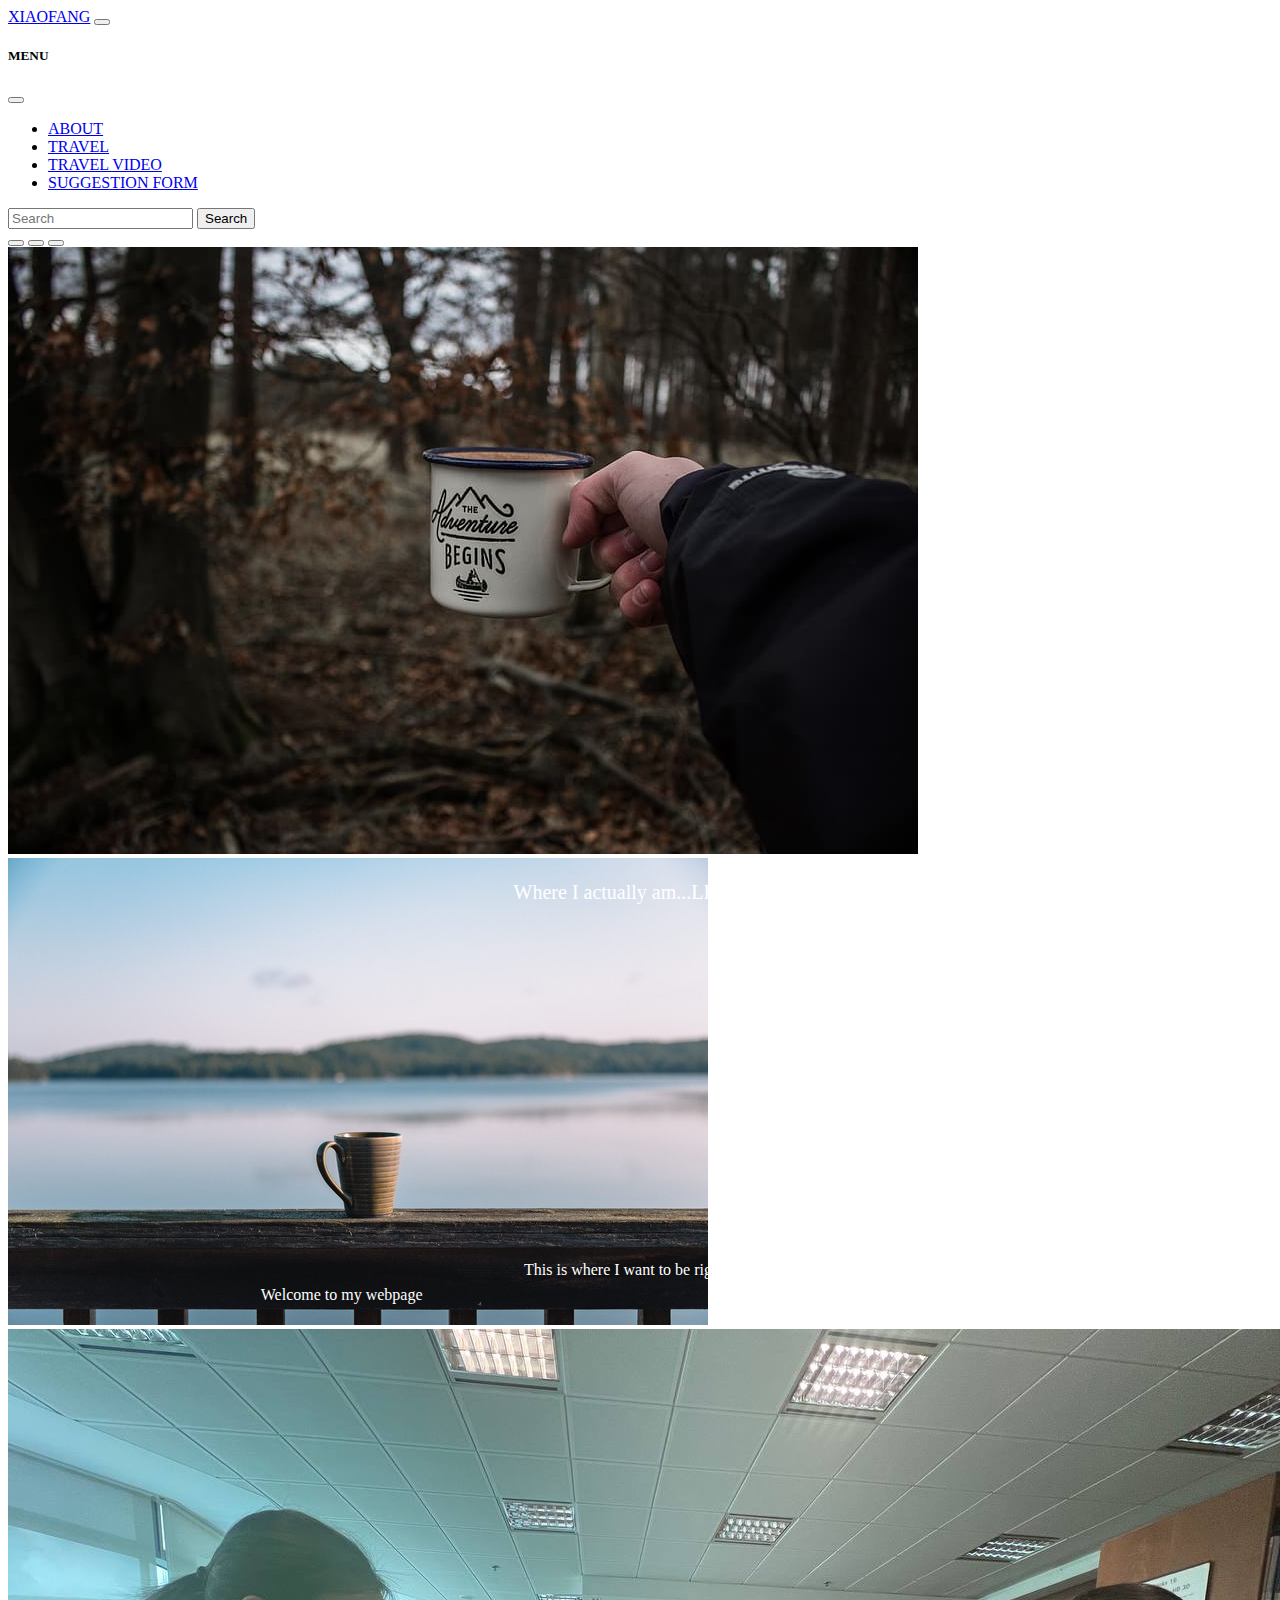
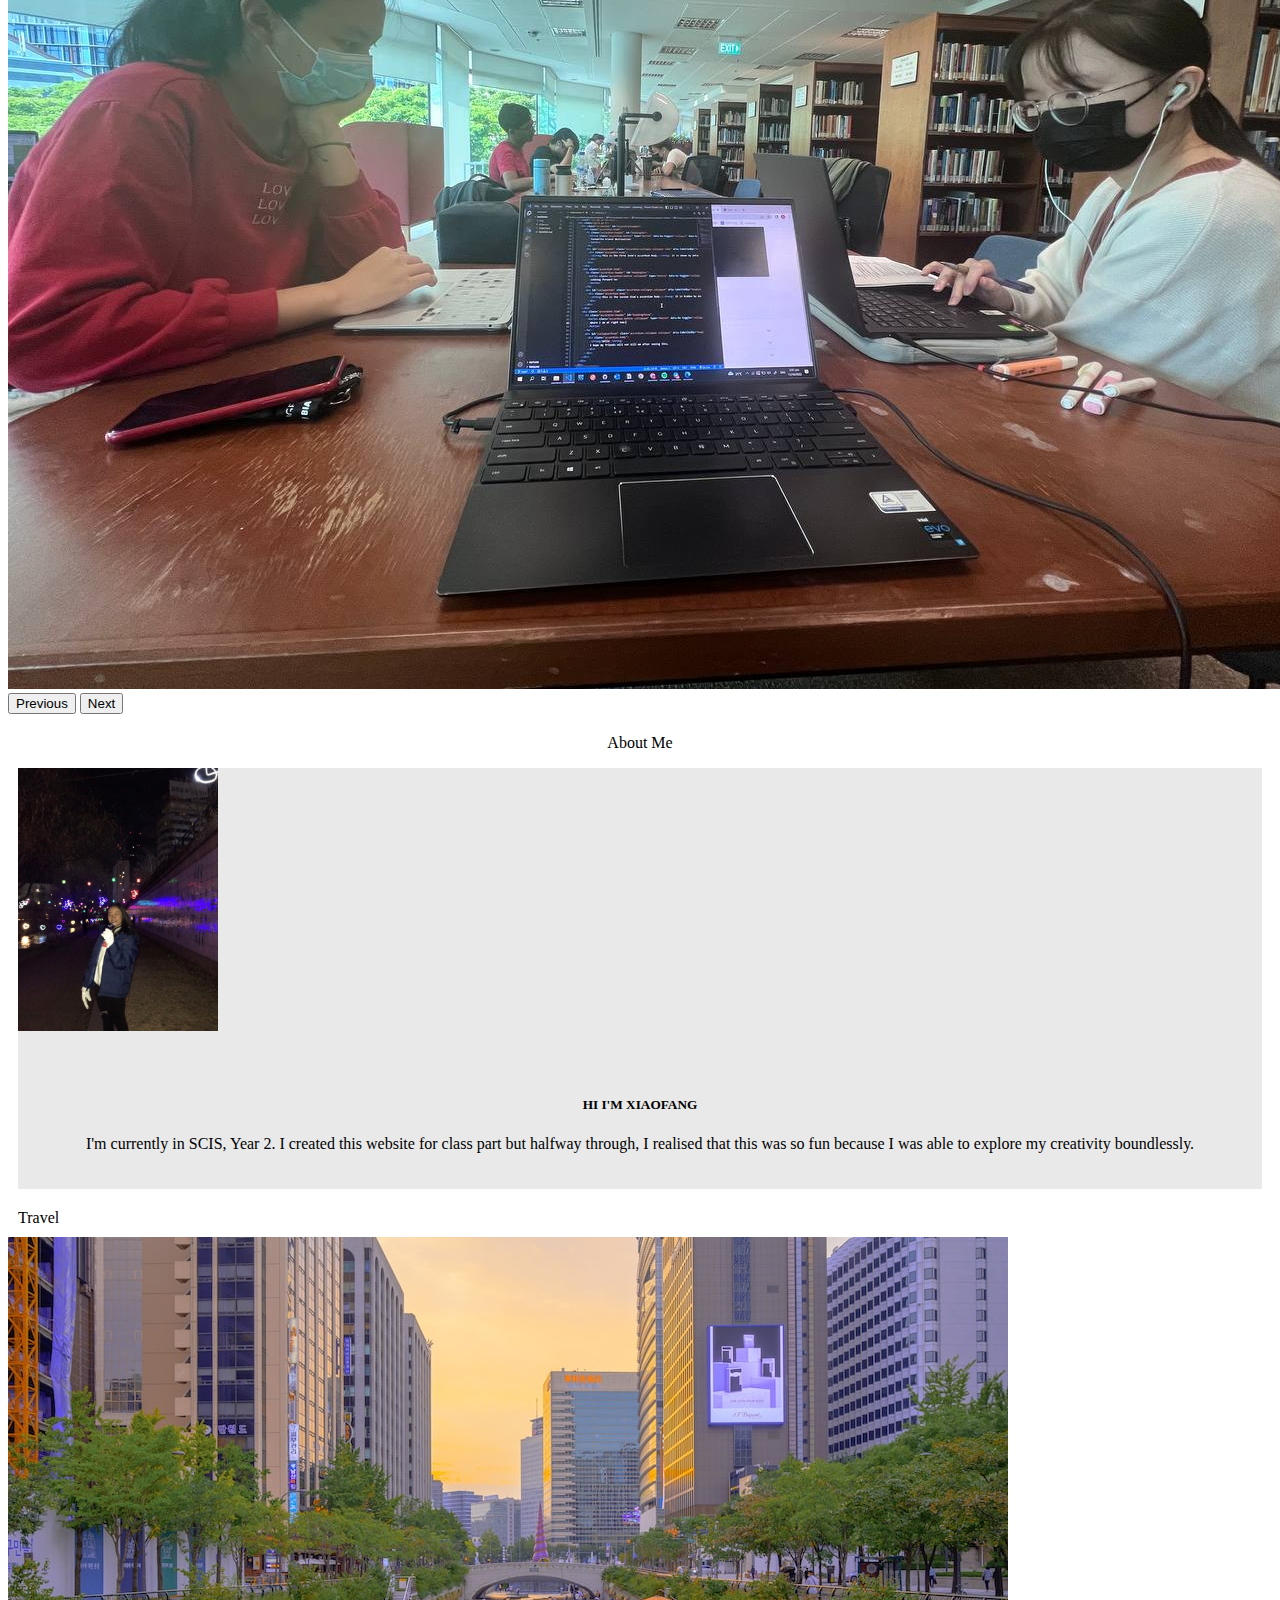
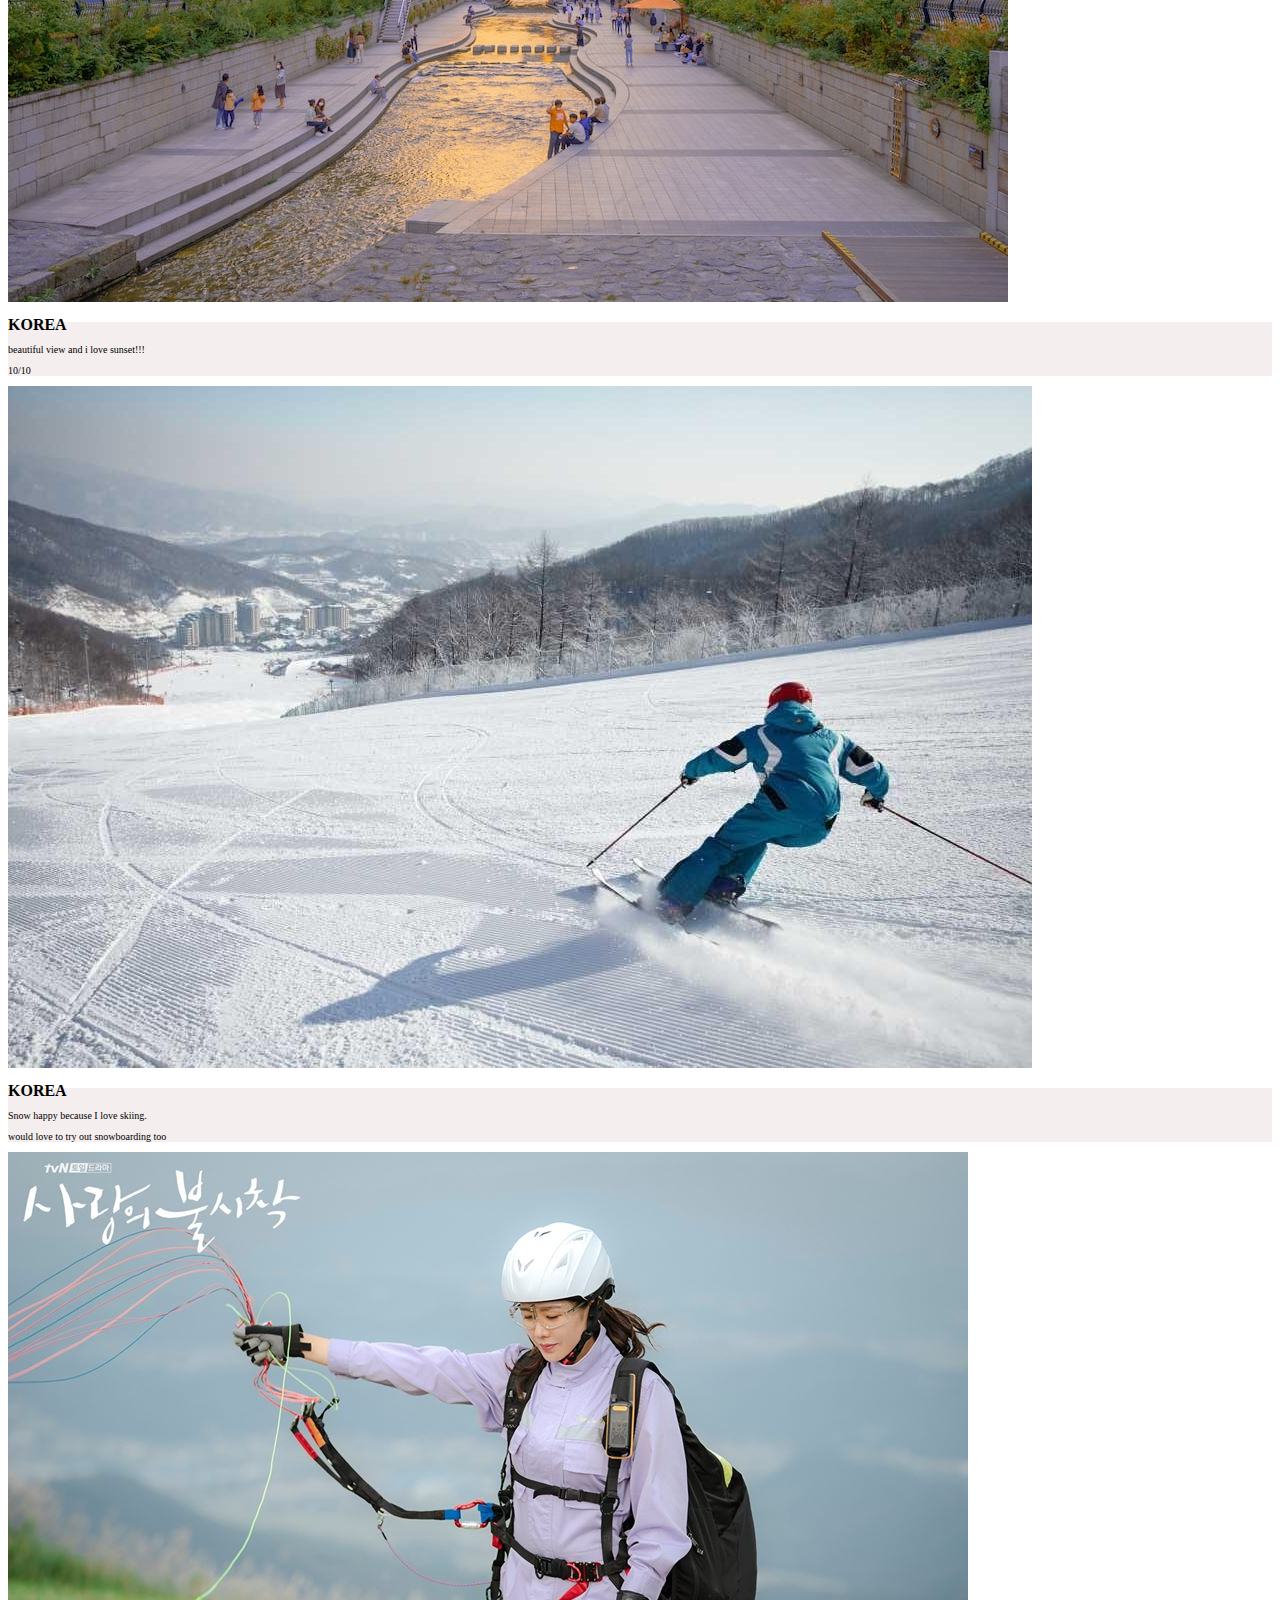
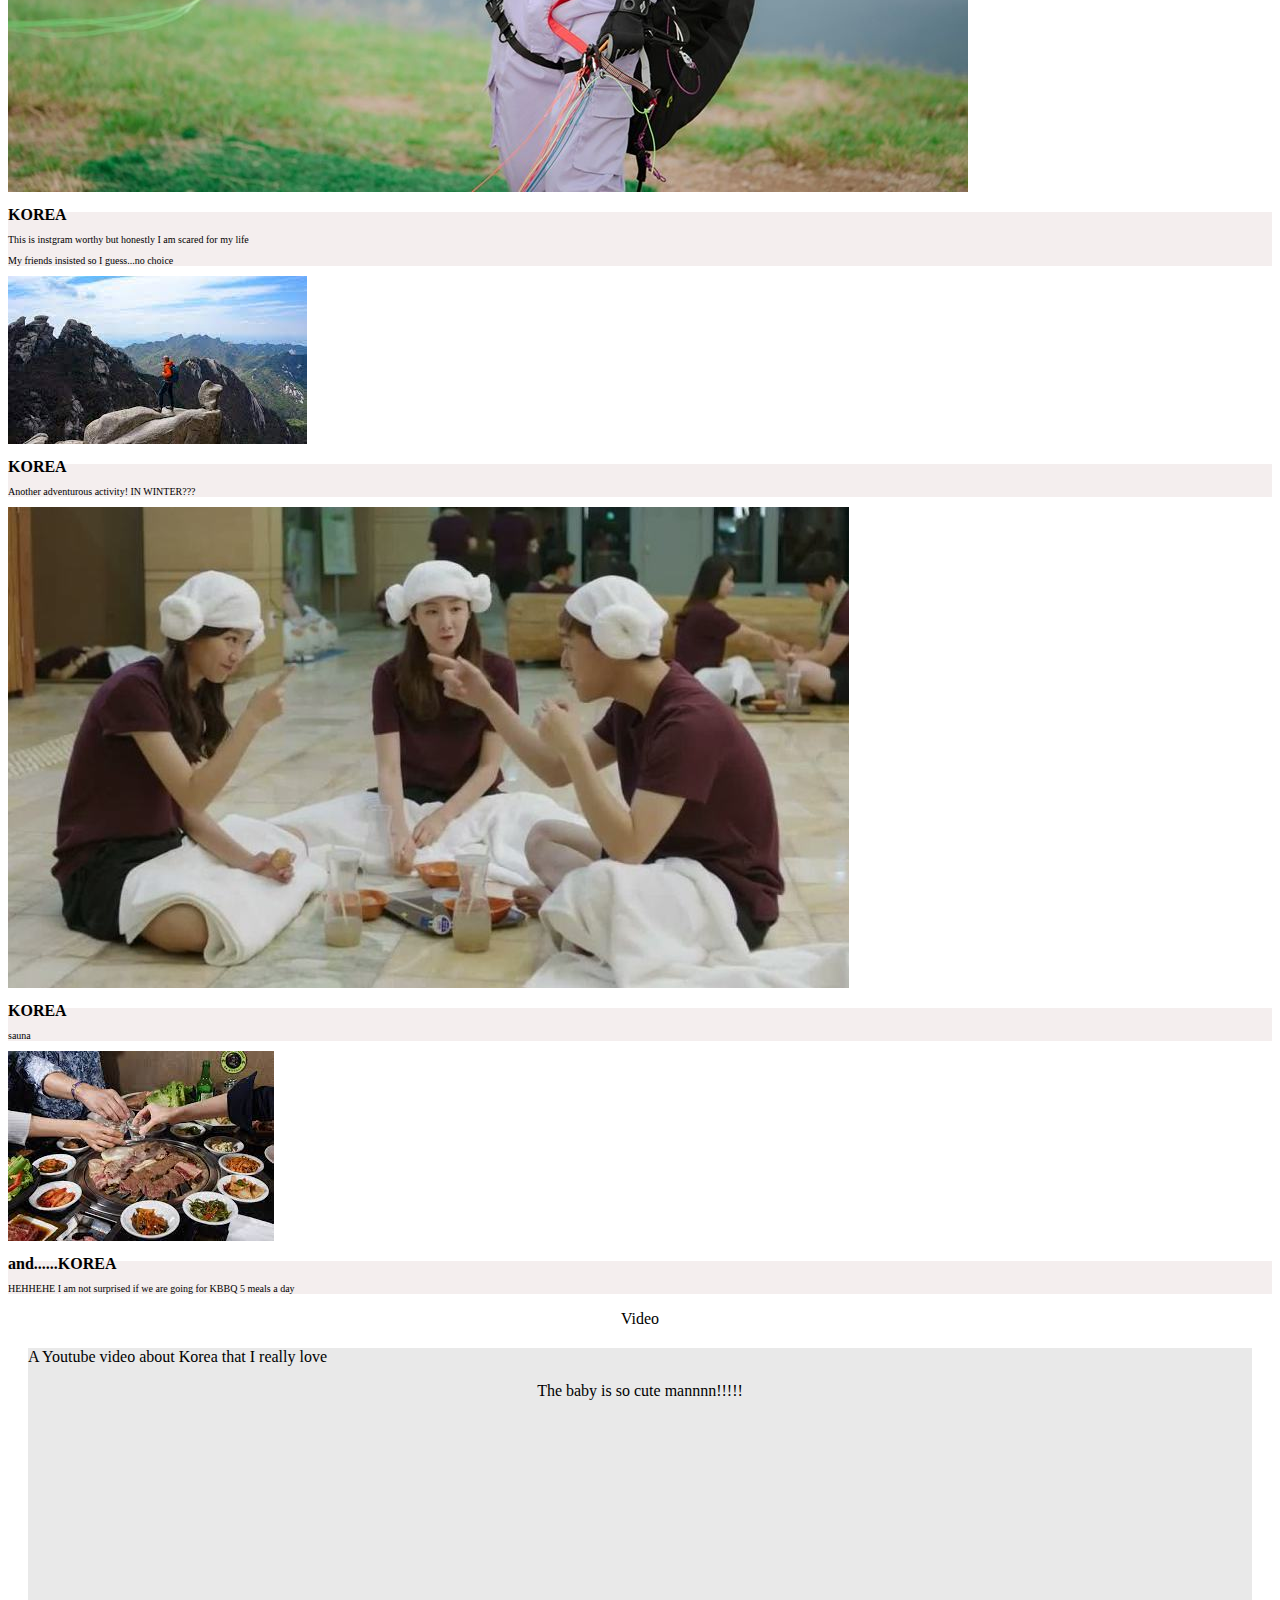
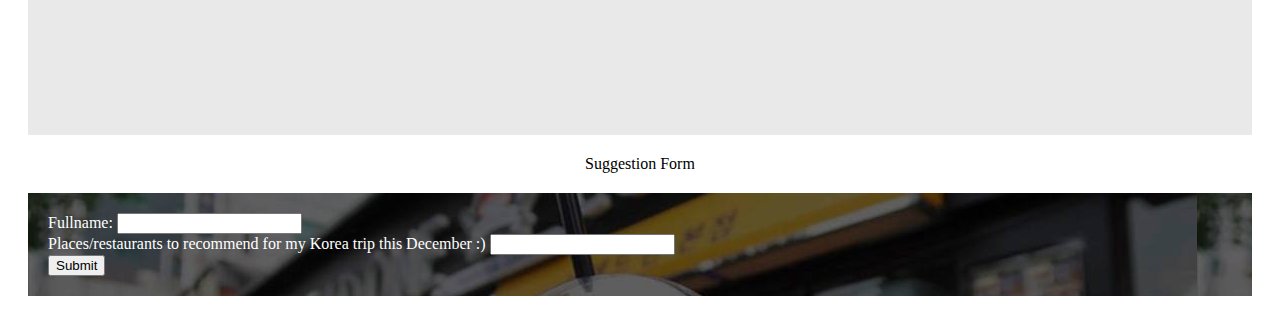
<file: profile.html>
<!doctype html>
<html lang="en">
  <head>
    <meta charset="utf-8">
    <meta name="viewport" content="width=device-width, initial-scale=1">
    <title>Xiaofang </title>
    <link rel="stylesheet" href="profile.css">
    <link href="https://cdn.jsdelivr.net/npm/bootstrap@5.2.2/dist/css/bootstrap.min.css" rel="stylesheet" integrity="sha384-Zenh87qX5JnK2Jl0vWa8Ck2rdkQ2Bzep5IDxbcnCeuOxjzrPF/et3URy9Bv1WTRi" crossorigin="anonymous">
  </head>

  <body>
    
    <!-- navbar -->
    <nav class="navbar navbar-dark bg-dark fixed-top">
      <div class="container-fluid">
        <a class="navbar-brand" href="#">XIAOFANG</a>
        <button class="navbar-toggler" type="button" data-bs-toggle="offcanvas" data-bs-target="#offcanvasDarkNavbar" aria-controls="offcanvasDarkNavbar">
          <span class="navbar-toggler-icon"></span>
        </button>
        <div class="offcanvas offcanvas-end text-bg-dark" tabindex="-1" id="offcanvasDarkNavbar" aria-labelledby="offcanvasDarkNavbarLabel">
          <div class="offcanvas-header">
            <h5 class="offcanvas-title" id="offcanvasDarkNavbarLabel">MENU</h5>
            <button type="button" class="btn-close btn-close-white" data-bs-dismiss="offcanvas" aria-label="Close"></button>
          </div>
          <div class="offcanvas-body">
            <ul class="navbar-nav justify-content-end flex-grow-1 pe-3">
              <li class="nav-item">
                <a class="nav-link active" aria-current="page" href="#aboutme">ABOUT</a>
              </li>
              <li class="nav-item">
                <a class="nav-link" href="#travel">TRAVEL</a>
              </li>
              <li class="nav-item">
                <a class="nav-link" href="#video">TRAVEL VIDEO</a>
              </li>
              <li class="nav-item">
                <a class="nav-link" href="#travel-form">SUGGESTION FORM</a>
              </li>
              
            </ul>
            <form class="d-flex mt-3" role="search">
              <input class="form-control me-2" type="search" placeholder="Search" aria-label="Search">
              <button class="btn btn-success" type="submit">Search</button>
            </form>
          </div>
        </div>
      </div>
    </nav>

    <!-- carousel -->
    <div id="carouselExampleIndicators" class="carousel slide " data-bs-ride="true">
      <div class="carousel-indicators">
        <button type="button" data-bs-target="#carouselExampleIndicators" data-bs-slide-to="0" class="active" aria-current="true" aria-label="Slide 1"></button>
        <button type="button" data-bs-target="#carouselExampleIndicators" data-bs-slide-to="1" aria-label="Slide 2"></button>
        <button type="button" data-bs-target="#carouselExampleIndicators" data-bs-slide-to="2" aria-label="Slide 3"></button>
      </div>

        <div class="carousel-inner">
          <div class="carousel-item active">
            <img src="img/background1.jpg" class="d-block w-100" alt="...">
            <div class="text-block1">
              <p >Welcome to my webpage</p>
            </div>
          </div>
          <div class="carousel-item">
            <img src="img/background2.jpg" class="d-block w-100" alt="...">
            <div class="text-block">
              <p >This is where I want to be right now</p>
            </div>
            
          </div>
          <div class="carousel-item">
            <img src="img/library.jpg" class="d-block w-100" alt="...">
            <div class="text-block3">  
              <p >Where I actually am...LKS...</p>
            </div>
          </div>
        </div>
        <button class="carousel-control-prev" type="button" data-bs-target="#carouselExampleIndicators" data-bs-slide="prev">
          <span class="carousel-control-prev-icon" aria-hidden="true"></span>
          <span class="visually-hidden">Previous</span>
        </button>
        <button class="carousel-control-next" type="button" data-bs-target="#carouselExampleIndicators" data-bs-slide="next">
          <span class="carousel-control-next-icon" aria-hidden="true"></span>
          <span class="visually-hidden">Next</span>
        </button>    
    </div>

      <p id="aboutme" style="text-align:center;">About Me</p>
      <div class="aboutme container-fluid d-flex" >
        <img src="img/xiaofang.jpg" alt="" style="width:200px;"> 
          <div class="aboutme-content col-8 my-auto mx-auto">
            <h5>HI I'M XIAOFANG</h5>
            <p>I'm currently in SCIS, Year 2. I created this website for class part but halfway through, I realised that this was so fun because I was able to explore my creativity boundlessly.</p>
          </div>
      </div>

      
      <div id="travel" class="container-fluid">
        
        <div class="travel-header text-center justify-content-center">
          Travel
        </div>  

        <div class="row">

          <div class="col-12 col-md-4 col-lg-2">
            <div class="card shadow">
              <img src="img/korea3.jpg" class="card-img-top" alt="..." styl="width:10rem; height:10rem;">
              <div class="card-body">
                <p class="card-text">KOREA</p>
                <p class="card-content">beautiful view and i love sunset!!! </p>
                <p class="card-content">10/10</p>
              </div>
            </div>
          </div>

          
          <div class=" col-12 col-md-4 col-lg-2 ">
            <div class="card shadow " >
              <img src="img/skiing.jpg" class="card-img-top" alt="..." styl="width:10rem; height:10rem;">
              <div class="card-body">
                <p class="card-text">KOREA</p>
                <p class="card-content">Snow happy because I love skiing. </p>
                <p class="card-content">would love to try out snowboarding too</p>
             
              </div>
            </div>
          </div>
          
          <div class=" col-12 col-md-4 col-lg-2 ">
            <div class="card shadow">
              <img src="img/paragliding.jpg" class="card-img-top" alt="..." styl="width:10rem; height:10rem;">
              <div class="card-body">
                <p class="card-text">KOREA</p>
                <p class="card-content">This is instgram worthy but honestly I am scared for my life</p>
                <p class="card-content">My friends insisted so I guess...no choice</p>
              </div>
            </div>
          </div>
  
          <div class=" col-12 col-md-4 col-lg-2 ">
            <div class="card shadow" >
              <img src="img/korea8.jpg" class="card-img-top" alt="..." styl="width:10rem; height:9rem;">
              <div class="card-body">
                <p class="card-text">KOREA</p>
                <p class="card-content">Another adventurous activity! IN WINTER??? </p>
              </div>
            </div>
          </div>
          
          <div class=" col-12 col-md-4 col-lg-2 ">
            <div class="card shadow" >
              <img src="img/sauna.jpg" class="card-img-top" alt="..." styl="width:10rem; height:9rem;">
              <div class="card-body">
                <p class="card-text">KOREA</p>
                <p class="card-content">sauna</p>
              </div>
            </div>
          </div>
          
          <div class=" col-12 col-md-4 col-lg-2 ">
            <div class="card shadow" >
              <img src="img/kbbq.jpg" class="card-img-top" alt="..." styl="width:10rem; height:9rem;">
              <div class="card-body">
                <p class="card-text">and......KOREA</p>
                <p class="card-content">HEHHEHE I am not surprised if we are going for KBBQ 5 meals a day</p>
              </div>
            </div>
          </div>
          

        </div>  <!--end row-->
      </div> <!--travel content end-->

        <div id="video"class="video-header">
          <p style="text-align:center">Video</p>
        </div>
        <div class="video d-flex">
          <div class="video-text mx-auto my-auto">
          <p>A Youtube video about Korea that I really love </p>
          <p style="text-align:center;">The baby is so cute mannnn!!!!!</p>
          </div>
          <iframe width="440" height="315" src="https://www.youtube.com/embed/SDK3ab6Q-T0" title="YouTube video player" frameborder="0" allow="accelerometer; autoplay; clipboard-write; encrypted-media; gyroscope; picture-in-picture" allowfullscreen></iframe>
        </div>
       
        
      </div> <!--travel end-->


      <div id="travel-form" class="travel-form-header justify-content-center">
        <p style="text-align:center;">Suggestion Form</p>

     </div>

     <div class="travel-form">
      <form>
        <div class="mb-4">
          <label for="exampleInputEmail1" class="form-label">Fullname:</label>
          <input type="email" class="form-control" id="exampleInputEmail1" aria-describedby="emailHelp">
        </div>
        <div class="mb-3">
          <label for="exampleInputEmail1" class="form-label">Places/restaurants to recommend for my Korea trip this December :) </label>
          <input type="email" class="form-control" id="exampleInputEmail1" aria-describedby="emailHelp">
        </div>
        <button type="submit" class="btn btn-primary">Submit</button>
      </form>
    </div>
    


    <script src="https://cdn.jsdelivr.net/npm/bootstrap@5.2.2/dist/js/bootstrap.bundle.min.js" integrity="sha384-OERcA2EqjJCMA+/3y+gxIOqMEjwtxJY7qPCqsdltbNJuaOe923+mo//f6V8Qbsw3" crossorigin="anonymous"></script>
  </body>
</html>
</file>
<file: profile.css>
.carousel{
    margin-bottom: 20px;
}


.aboutme{
    background-color: rgb(233, 233, 233);
    margin: 10px;
    
}

.aboutme-content{
    margin: 20px;
    text-align: center;
    padding: 20px;
}

.navbar a:hover {
  background-color: #ddd;
  color: black;
}
  
  /* Pattern styles */
  .container {
    display: grid;
  }
  
  .left-half {
    grid-column: 1;
  }
  
  .right-half {
    background: rgb(244, 238, 238);
    grid-column: 2;
  }

  .travel{
    margin: 30px;
    text-align: center;
    margin-bottom: 120px;
  }

  .travel-header{
    margin:10px;
  }


  .card-text{
    font-weight: 700;
    line-height: 6px ;
  }

  .card-body{
    background-color: rgb(244, 238, 238);
    
  }

  .card-content{
    font-size: 10px;
    
  }

  .carousel-inner{
    position: relative;
  }

  .text-block{
    position: absolute;
    color: white;
    top: 50%;
    left: 50%;
    transform: translate(-50%, -50%);
  }

  .text-block1{
    position: absolute;
    color: white;
    top: 50%;
    left: 20%;
  }

  .text-block3{
    position: absolute;
    color: white;
    font-size: 20px;
    top: 30%;
    left: 40%;

  }


  .video{
    margin: 20px;
    right: 10px;
    background-color: rgb(233, 233, 233);
  }

  .travel-form{
    margin: 20px;
    padding: 20px;
    background-image: url('img/coffee2.jpg');
    color: white;
  }

  .video-text{
    color: black;
  }
</file>
